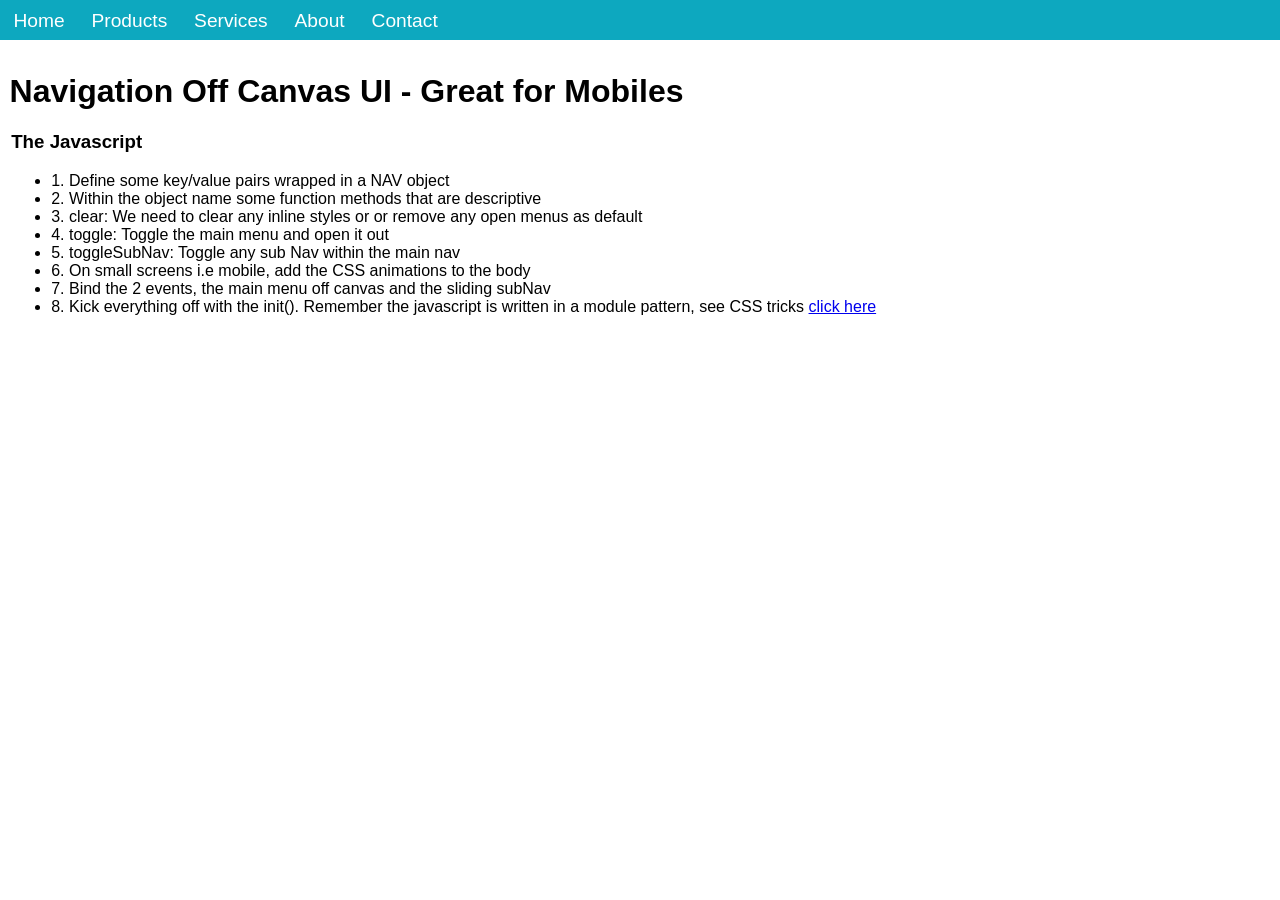
<file: index.html>
<!doctype html>
<!--[if lt IE 9]> <html lang="en" class="no-js ie ltie9"><![endif]-->
<!--[if gte IE 9]> <html lang="en" class="no-js ie"><![endif]-->
<!--[if !IE]><!--><html lang="en" class="no-js">  <!--<![endif]-->
<head>
  <meta name="viewport" content="width=device-width, initial-scale=1.0">
  <link href="css/base.css" rel="stylesheet" type="text/css">
  <script src="js/modernizr.min.js"></script>
</head>

<body>
  <header>
    <div class="masthead">
      <a href="#navigation" class="showNav js-togglesOffCanvas">
        <span class="visuallyHidden">Show Nav</span>
      </a>
      <h1>Navigation Off Canvas UI - Great for Mobiles </h1>
    </div>
  </header>
  
  <section>
    <div class="mainContent">
      <h3> The Javascript </h3>
      <ul>
        <li>1. Define some key/value pairs wrapped in a NAV object </li>
        <li>2. Within the object name some function methods that are descriptive</li>
        <li>3. clear: We need to clear any inline styles or or remove any open menus as default </li>
        <li>4. toggle: Toggle the main menu and open it out </li>
        <li>5. toggleSubNav: Toggle any sub Nav within the main nav </li>
        <li>6. On small screens i.e mobile, add the CSS animations to the body </li>
        <li>7. Bind the 2 events, the main menu off canvas and the sliding subNav</li>
        <li>8. Kick everything off with the init(). Remember the javascript is written in a module pattern, see CSS tricks <a href="https://css-tricks.com/how-do-you-structure-javascript-the-module-pattern-edition/"> click here</a></li>

      </ul>
      
    </div>
  </section>
  
  <footer>
    <div class="mainNav">
      <button class="js-togglesOffCanvas closeOffCanvas">
        <span class="visuallyHidden">Close Menu</a>
      </button>
      <nav id="navigation">
        <ul class="mainMenu">
          <li><a href="/">Home</a></li>
          <li><a href="page.html" class="js-togglesSubMenu">Products</a>
            <ul class="subMenu">
              <li><a href="page.html">Widgets</a></li>
              <li><a href="page.html">Gizmos</a></li>
              <li><a href="page.html">Gadgets</a></li>
              <li><a href="page.html">Thingamadoodles</a></li>
              <li><a href="page.html">WhizBangs</a></li>
            </ul>
          </li>
          <li><a href="page.html">Services</a></li>
          <li><a href="page.html">About</a></li>
          <li><a href="page.html">Contact</a></li>
        </ul>
      </nav>
    </div>
  </footer>
  <script src="js/jquery.min.js"></script>
  <script src="js/mediaCheck.js"></script>
  <script src="js/app.js"></script>
  <script src="js/nav-finished.js"></script>
</body>
</html>
</file>
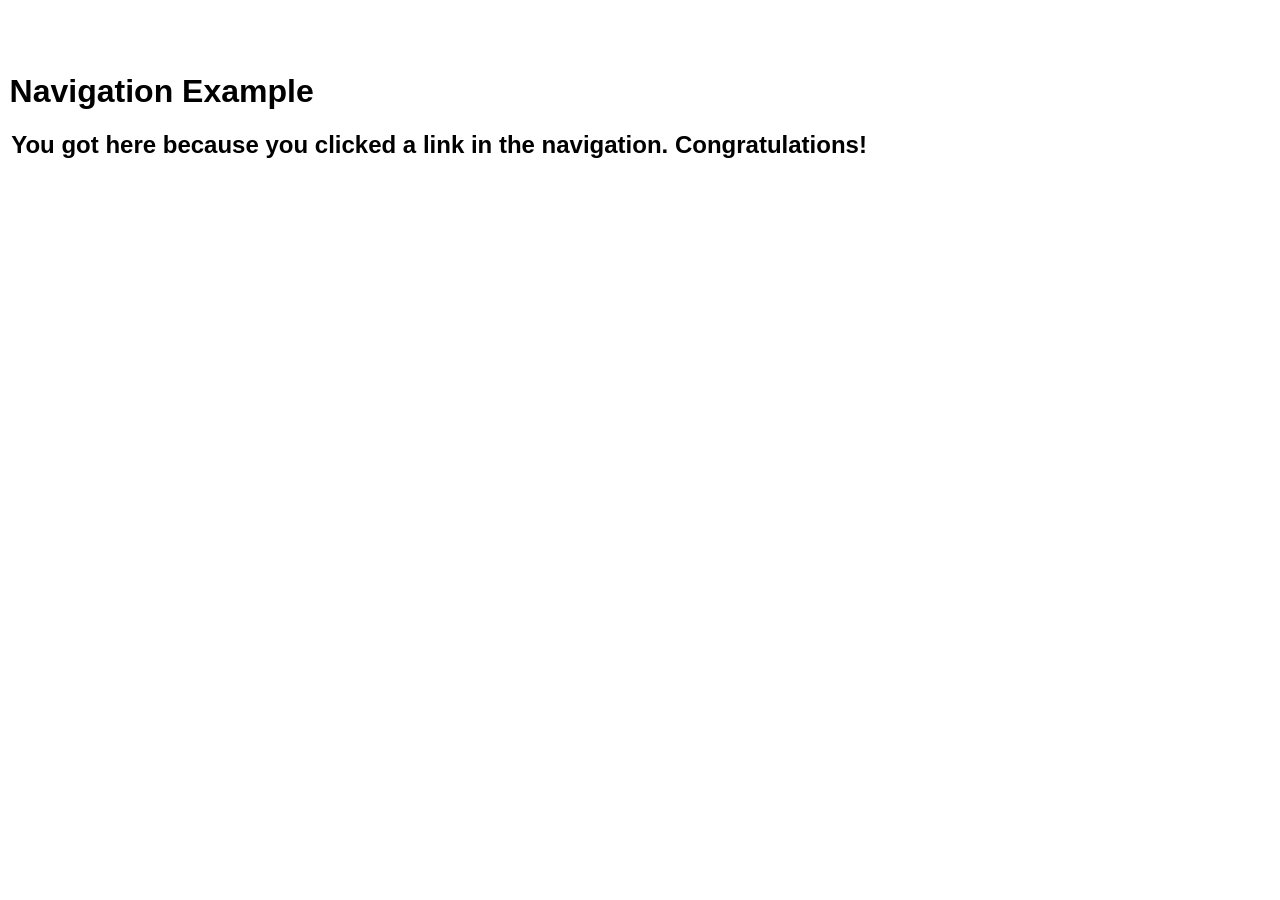
<file: page.html>
<!doctype html>
<!--[if lt IE 9]> <html lang="en" class="no-js ltie9"><![endif]-->
<!--[if !IE]><!--><html lang="en" class="no-js">  <!--<![endif]-->
<head>
  <meta name="viewport" content="width=device-width, initial-scale=1.0">
  <link href="css/base.css" rel="stylesheet" type="text/css">
</head>

<body>
  <header>
    <div class="masthead">
      <h1>Navigation Example</h1>
    </div>
  </header>
  <section class="mainContent">
    <h1>You got here because you clicked a link in the navigation. Congratulations!</h1>
  </section>
</body>
</html>
</file>
<file: css/base.css>
body {
  font-family: sans-serif;
}

.visuallyHidden {
  position: absolute;
  overflow: hidden;
  clip: rect(0 0 0 0);
  margin: -1px;
  padding: 0;
  width: 1px;
  height: 1px;
  border: 0;
}

* {
  -webkit-box-sizing: border-box;
  -moz-box-sizing: border-box;
  box-sizing: border-box;
}

body {
  margin: 0;
}

#sizeTest {
  font-size: 10px;
}

.mainContent {
  padding: 0 .7em;
}
.mainContent > p:first-child {
  padding-top: 0;
}

@media (min-width: 30em) {
  #sizeTest {
    font-size: 30px;
  }
}
.showNav {
  display: block;
  height: 2em;
  background: #0da8bf 12px 6px no-repeat;
  color: white;
  text-indent: -100%;
}
@media (-webkit-max-device-pixel-ratio: 1.49), (-o-max-device-pixel-ratio: 3 / 2.01), (max-device-pixel-ratio: 1.49) {
  .showNav {
    background-image: url("../images/sd/hamburger.png");
  }
}
@media (-webkit-min-device-pixel-ratio: 1.5), (-o-min-device-pixel-ratio: 3 / 2), (min-device-pixel-ratio: 1.5) {
  .showNav {
    background-image: url("../images/hd/hamburger.png");
    background-size: 23px 20px;
  }
}
.ie .showNav {
  background-image: url("../images/sd/hamburger.png");
}

.masthead h1 {
  margin-left: 0.3em;
}

.clickOverlay {
  position: fixed;
  bottom: 0;
  left: -100%;
  width: 15%;
  height: 100%;
}
.clickOverlay.visible {
  background: #a71b0d;
  background: rgba(167, 27, 13, 0.7);
}

.enableAnimations .mainNav, .enableAnimations .mainContent, .enableAnimations .masthead, .enableAnimations .clickOverlay {
  -webkit-transition: 1s;
  -moz-transition: 1s;
  -o-transition: 1s;
  transition: 1s;
}

.mainMenu-is-open {
  overflow: hidden;
  width: 100%;
}
.mainMenu-is-open .mainContent, .mainMenu-is-open .masthead {
  -webkit-transform: translate3d(85%, 0, 0);
  -moz-transform: translate3d(85%, 0, 0);
  -ms-transform: translate3d(85%, 0, 0);
  -o-transform: translate3d(85%, 0, 0);
  transform: translate3d(85%, 0, 0);
}
.no-csstransforms3d .mainMenu-is-open .mainContent, .no-csstransforms3d .mainMenu-is-open .masthead {
  -webkit-transform: translate(85%, 0);
  -moz-transform: translate(85%, 0);
  -ms-transform: translate(85%, 0);
  -o-transform: translate(85%, 0);
  transform: translate(85%, 0);
}
.mainMenu-is-open .mainNav {
  -webkit-transform: translate3d(100%, 0, 0);
  -moz-transform: translate3d(100%, 0, 0);
  -ms-transform: translate3d(100%, 0, 0);
  -o-transform: translate3d(100%, 0, 0);
  transform: translate3d(100%, 0, 0);
}
.no-csstransforms3d .mainMenu-is-open .mainNav {
  -webkit-transform: translate(100%, 0);
  -moz-transform: translate(100%, 0);
  -ms-transform: translate(100%, 0);
  -o-transform: translate(100%, 0);
  transform: translate(100%, 0);
}
.mainMenu-is-open .clickOverlay {
  -webkit-transform: translate3d(567%, 0, 0);
  -moz-transform: translate3d(567%, 0, 0);
  -ms-transform: translate3d(567%, 0, 0);
  -o-transform: translate3d(567%, 0, 0);
  transform: translate3d(567%, 0, 0);
  left: 0;
}
.no-csstransforms3d .mainMenu-is-open .clickOverlay {
  -webkit-transform: translate(567%, 0);
  -moz-transform: translate(567%, 0);
  -ms-transform: translate(567%, 0);
  -o-transform: translate(567%, 0);
  transform: translate(567%, 0);
}

.mainNav {
  position: absolute;
  right: 100%;
  overflow: hidden;
  min-height: 15em;
  height: 100%;
  background: #0da8bf;
}
.js .mainNav {
  top: 0;
  width: 85%;
}
.mainNav a, .mainNav button {
  color: white;
}
.mainNav a {
  text-decoration: none;
}
.mainNav ul {
  list-style: none;
}
.mainNav:after {
  -webkit-box-shadow: 0 0 10px 1px #1a1a1a;
  -moz-box-shadow: 0 0 10px 1px #1a1a1a;
  box-shadow: 0 0 10px 1px #1a1a1a;
  position: absolute;
  top: 0;
  right: 0;
  display: block;
  width: 0;
  height: 100%;
  content: " ";
}
.no-js .mainNav {
  position: relative;
  right: auto;
  width: 100%;
  height: auto;
}
.no-js .mainNav .subMenu {
  display: block;
}

.mainMenu {
  margin: 0;
  padding: 2.2em 0 0;
}
.mainMenu > li > a {
  display: block;
  padding: .35em .7em;
  font-size: 1.2em;
  line-height: 1.2;
}

.subMenu {
  display: none;
  padding: .4em 0;
  background: #198286;
}
.subMenu > li > a {
  display: block;
  padding: 0.3em .9em;
  font-size: 1em;
  line-height: 1.2;
}

.closeOffCanvas {
  position: absolute;
  display: block;
  margin: 0.8em 1.2em;
  width: 22px;
  height: 22px;
  border: none;
  background-color: transparent;
  background-repeat: no-repeat;
  -webkit-appearance: none;
}
@media (-webkit-max-device-pixel-ratio: 1.49), (-o-max-device-pixel-ratio: 3 / 2.01), (max-device-pixel-ratio: 1.49) {
  .closeOffCanvas {
    background-image: url("../images/sd/close.png");
  }
}
@media (-webkit-min-device-pixel-ratio: 1.5), (-o-min-device-pixel-ratio: 3 / 2), (min-device-pixel-ratio: 1.5) {
  .closeOffCanvas {
    background-image: url("../images/hd/close.png");
    background-size: 22px 22px;
  }
}
.ie .closeOffCanvas {
  background-image: url("../images/sd/close.png");
}
.no-js .closeOffCanvas {
  display: none;
}

@media (min-width: 30em) {
  body {
    padding-top: 3.2em;
  }

  .showNav {
    display: none;
  }

  .mainNav {
    top: 0;
    right: initial;
    left: 0;
    overflow: visible;
    min-height: 2.5em;
    width: 100%;
    height: auto;
  }
  .js .mainNav {
    width: 100%;
  }
  .no-js .mainNav {
    position: absolute;
    bottom: initial;
  }
  .no-js .mainNav .subMenu {
    display: none;
  }
  .mainNav:after {
    display: none;
  }

  .mainMenu {
    float: left;
    padding-top: 0;
    width: 100%;
  }
  .mainMenu a {
    white-space: nowrap;
  }
  .mainMenu > li {
    position: relative;
    display: block;
    float: left;
    width: auto;
  }
  .mainMenu > li:hover .subMenu {
    position: absolute;
    top: 2.45em;
    left: 0;
    display: block !important;
  }
  .mainMenu > li > a {
    padding: .45em .7em;
  }

  .closeOffCanvas {
    display: none;
  }
}
.ltie9 body {
  padding-top: 3.2em;
}
.ltie9 .showNav {
  display: none;
}
.ltie9 .mainNav {
  top: 0;
  right: initial;
  left: 0;
  overflow: visible;
  min-height: 2.5em;
  width: 100%;
  height: auto;
}
.js .ltie9 .mainNav {
  width: 100%;
}
.no-js .ltie9 .mainNav {
  position: absolute;
  bottom: initial;
}
.no-js .ltie9 .mainNav .subMenu {
  display: none;
}
.ltie9 .mainNav:after {
  display: none;
}
.ltie9 .mainMenu {
  float: left;
  padding-top: 0;
  width: 100%;
}
.ltie9 .mainMenu a {
  white-space: nowrap;
}
.ltie9 .mainMenu > li {
  position: relative;
  display: block;
  float: left;
  width: auto;
}
.ltie9 .mainMenu > li:hover .subMenu {
  position: absolute;
  top: 2.45em;
  left: 0;
  display: block !important;
}
.ltie9 .mainMenu > li > a {
  padding: .45em .7em;
}
.ltie9 .closeOffCanvas {
  display: none;
}
</file>
